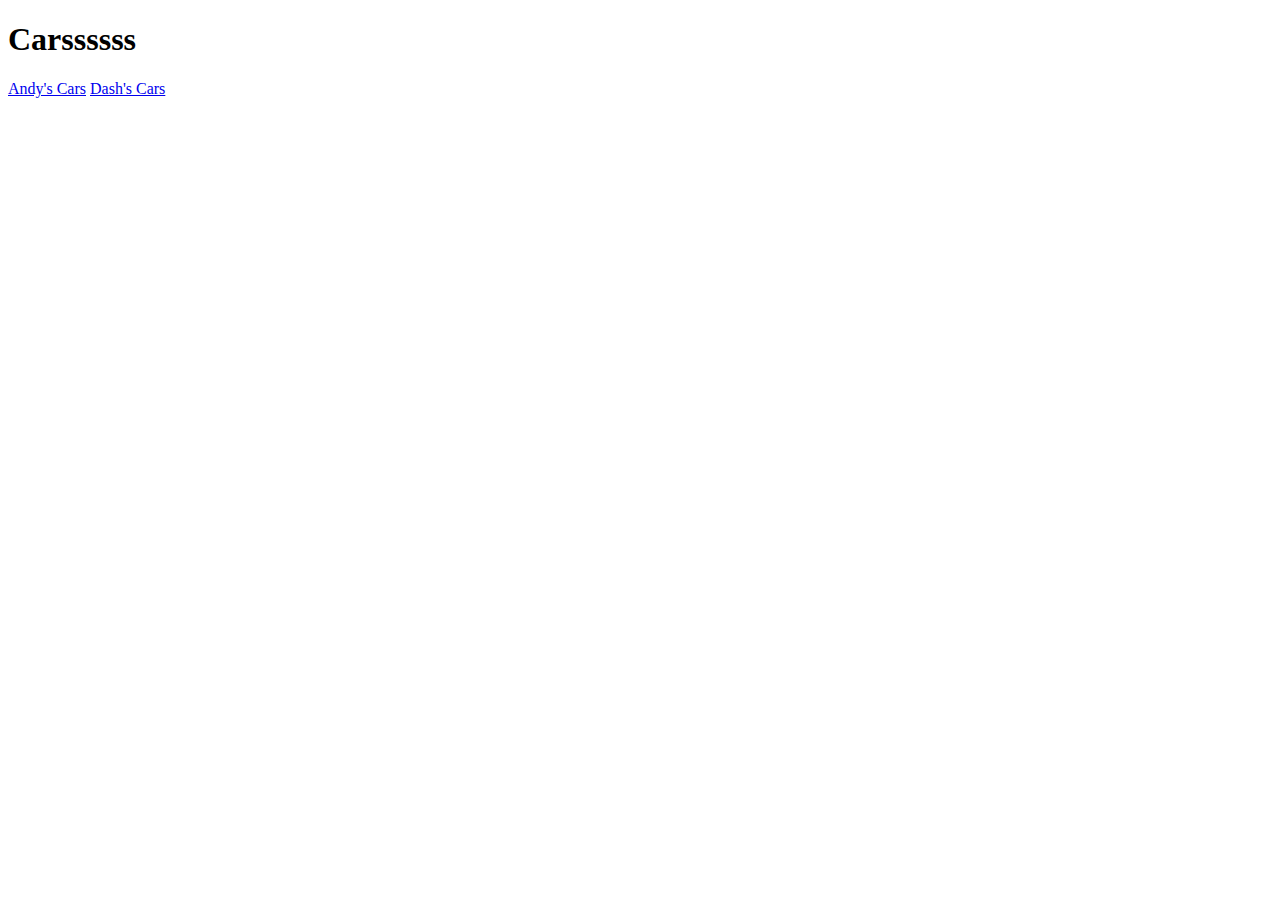
<file: index.html>
<!DOCTYPE html>
<html>

<head>
    <meta charset="utf-8">
    <title>car-crud</title>
    <script src="https://cdnjs.cloudflare.com/ajax/libs/jquery/3.1.1/jquery.min.js"></script>
    <link rel="stylesheet" href='https://bootswatch.com/slate/bootstrap.css'>
</head>

<body class="container">
    <header>
        <h1>Carssssss</h1>
        <a class="btn btn-primary" href="/user.html?id=1">Andy's Cars</a>
        <a class="btn btn-danger" href="/user.html?id=2">Dash's Cars</a>
    </header>
</body>

</html>
</file>
